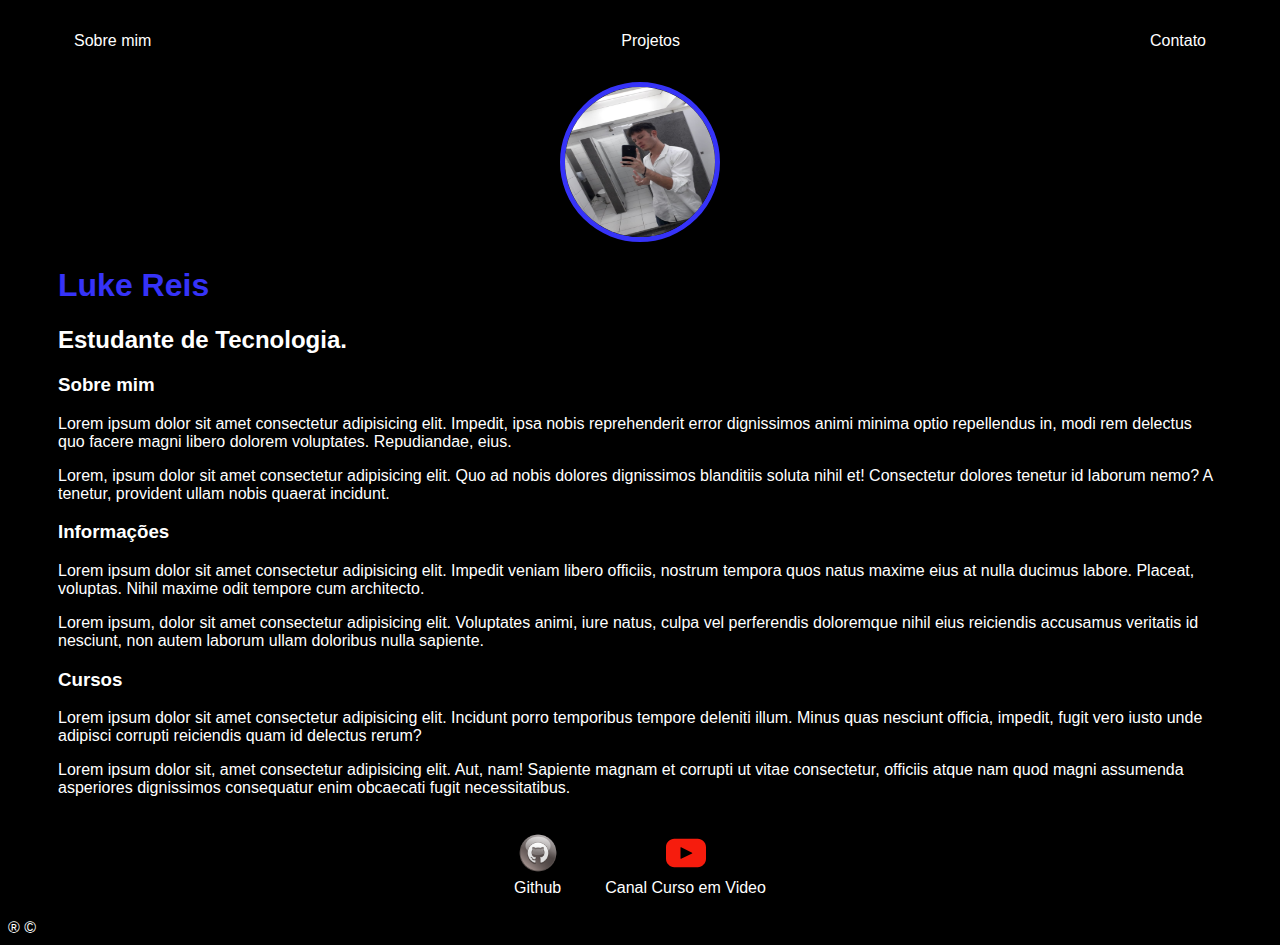
<file: index.html>
<!DOCTYPE html>
<html lang="pt-br">
<head>
    <meta charset="UTF-8">
    <meta name="viewport" content="width=device-width, initial-scale=1.0">
    <title>Luke Reis</title>
    <link rel="shortcut icon" href="favicon/favicon.ico" type="image/x-icon">
    <link rel="stylesheet" href="style.css">
</head>
<body>
    <div class="container">
        <nav>
            <ul>
                <li>
                    <a href="index.html">Sobre mim</a>
                </li>
                <li>
                    <a href="projetos.html">Projetos</a>
                </li>
                <li>
                    <a href="contato.html">Contato</a>
                </li>
            </ul>
        </nav>
    
        <header>
            <div class="center">
                <img src="midia/ft perfil github.jpg" alt="Foto de perfil">
            </div>
            <h1>Luke Reis</h1>
            <h2>Estudante de Tecnologia.</h2>
        </header>
    
        <main>
            <section>
                <h3>Sobre mim</h3>
                <p>Lorem ipsum dolor sit amet consectetur adipisicing elit. Impedit, ipsa nobis reprehenderit error dignissimos animi minima optio repellendus in, modi rem delectus quo facere magni libero dolorem voluptates. Repudiandae, eius.</p>
                <p>Lorem, ipsum dolor sit amet consectetur adipisicing elit. Quo ad nobis dolores dignissimos blanditiis soluta nihil et! Consectetur dolores tenetur id laborum nemo? A tenetur, provident ullam nobis quaerat incidunt.</p>
            </section>
            <section>
                <h3>Informações</h3>
                <p>Lorem ipsum dolor sit amet consectetur adipisicing elit. Impedit veniam libero officiis, nostrum tempora quos natus maxime eius at nulla ducimus labore. Placeat, voluptas. Nihil maxime odit tempore cum architecto.</p>
                <p>Lorem ipsum, dolor sit amet consectetur adipisicing elit. Voluptates animi, iure natus, culpa vel perferendis doloremque nihil eius reiciendis accusamus veritatis id nesciunt, non autem laborum ullam doloribus nulla sapiente.</p>
            </section>
            <section>
                <h3>Cursos</h3>
                <p>Lorem ipsum dolor sit amet consectetur adipisicing elit. Incidunt porro temporibus tempore deleniti illum. Minus quas nesciunt officia, impedit, fugit vero iusto unde adipisci corrupti reiciendis quam id delectus rerum?</p>
                <p>Lorem ipsum dolor sit, amet consectetur adipisicing elit. Aut, nam! Sapiente magnam et corrupti ut vitae consectetur, officiis atque nam quod magni assumenda asperiores dignissimos consequatur enim obcaecati fugit necessitatibus.</p>
            </section>
        </main>
    
        <footer>
            <a href="https://github.com/LukeReis19" target="_blank" rel="noopener noreferrer">
                <img src="midia/githubimg.png" alt="Github logo">
                <p>Github</p>
            </a>
            <a href="https://www.youtube.com/@CursoemVideo" target="_blank" rel="noopener noreferrer">
                <img src="midia/youtubelogo.svg" alt="Youtube Logo">
                <p>Canal Curso em Video</p>
            </a>
        </footer>
    </div>
    &reg;
    &copy;
</body>
</html>
</file>
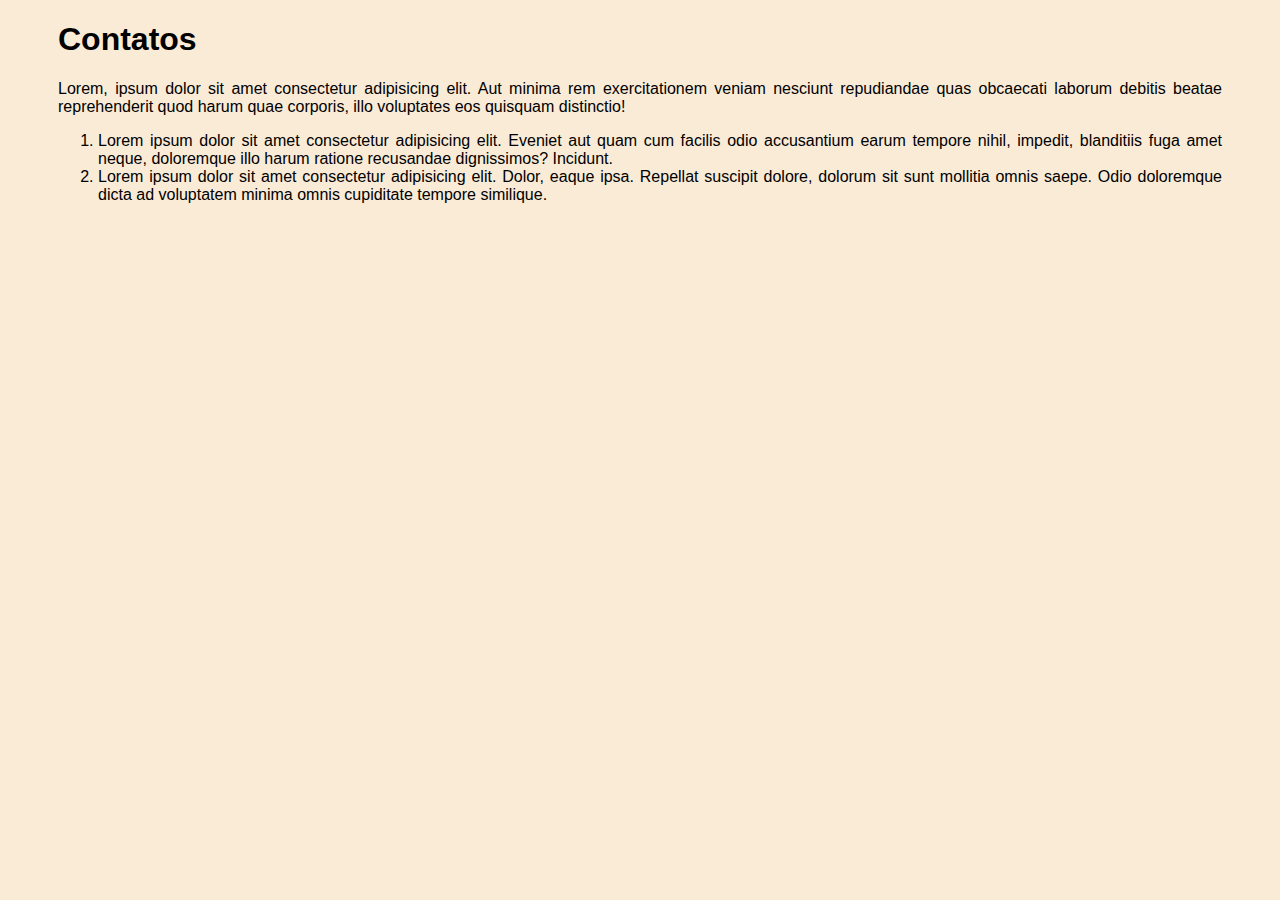
<file: contato.html>
<!DOCTYPE html>
<html lang="pt-br">
<head>
    <meta charset="UTF-8">
    <meta name="viewport" content="width=device-width, initial-scale=1.0">
    <title>Contato</title>
    <style>
        body{
            background-color: antiquewhite;
            font-family: Arial, Helvetica, sans-serif;
            text-align: justify;
            font-weight: 200;
        }

        .borda{
            padding: 0px 50px;
        }
    </style>
</head>
<body>
    <div class="borda">
        <h1>Contatos</h1>
    <p>Lorem, ipsum dolor sit amet consectetur adipisicing elit. Aut minima rem exercitationem veniam nesciunt repudiandae quas obcaecati laborum debitis beatae reprehenderit quod harum quae corporis, illo voluptates eos quisquam distinctio!</p>
    <ol>
        <li>Lorem ipsum dolor sit amet consectetur adipisicing elit. Eveniet aut quam cum facilis odio accusantium earum tempore nihil, impedit, blanditiis fuga amet neque, doloremque illo harum ratione recusandae dignissimos? Incidunt.</li>
        <li>
            Lorem ipsum dolor sit amet consectetur adipisicing elit. Dolor, eaque ipsa. Repellat suscipit dolore, dolorum sit sunt mollitia omnis saepe. Odio doloremque dicta ad voluptatem minima omnis cupiditate tempore similique.
        </li>
    </ol>
    </div>
</body>
</html>
</file>
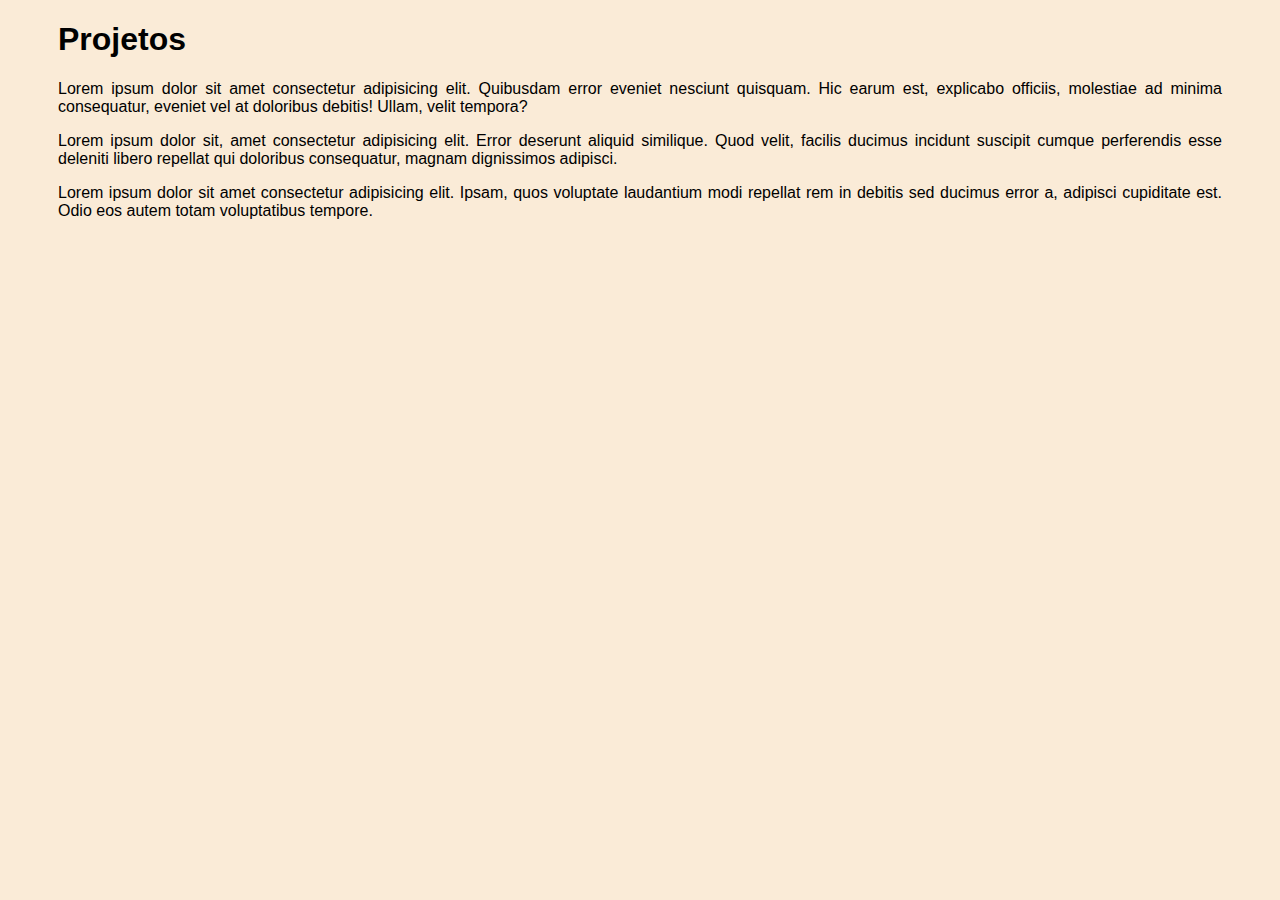
<file: projetos.html>
<!DOCTYPE html>
<html lang="pt-br">
<head>
    <meta charset="UTF-8">
    <meta name="viewport" content="width=device-width, initial-scale=1.0">
    <title>Projetos</title>
    <style>
        body{
            background-color: antiquewhite;
            font-family: Arial, Helvetica, sans-serif;
            text-align: justify;
            font-weight: 200;
        }

        .central{
            padding: 0px 50px ;
        }
    </style>
</head>
<body>
    <div class="central">
        <h1>Projetos</h1>
        <p>Lorem ipsum dolor sit amet consectetur adipisicing elit. Quibusdam error eveniet nesciunt quisquam. Hic earum est, explicabo officiis, molestiae ad minima consequatur, eveniet vel at doloribus debitis! Ullam, velit tempora?</p>
        <p>Lorem ipsum dolor sit, amet consectetur adipisicing elit. Error deserunt aliquid similique. Quod velit, facilis ducimus incidunt suscipit cumque perferendis esse deleniti libero repellat qui doloribus consequatur, magnam dignissimos adipisci.</p>
        <p>Lorem ipsum dolor sit amet consectetur adipisicing elit. Ipsam, quos voluptate laudantium modi repellat rem in debitis sed ducimus error a, adipisci cupiditate est. Odio eos autem totam voluptatibus tempore.</p>
    </div>
</body>
</html>
</file>
<file: style.css>
@charset "UTF-8";

body{
    color: white;
    background-color: black;
    font-family: Arial, Helvetica, sans-serif;
}

ul{
    display: flex;
    justify-content: space-between;
    list-style-type: none;
    align-items: center;
    padding: 16px;
}

a{
    color: white;
    text-decoration: none;
}

header img{
    width: 150px;
    height: 150px;
    border-radius: 50%;
    border: 5px solid #3633f8;
}

.center{
    text-align: center;
}

h1{
    color: #3633f8;
}

footer img{
    width: 40px;
    height: 40px;
}

footer{
    display: flex;
    justify-content: center;
}

footer a{
    margin: 20px;
    text-align: center;
}

footer p{
    margin: 2px;
}

.container{
    padding: 0px 50px;
}

nav a:hover{
    color: #3633f8;
}
</file>
